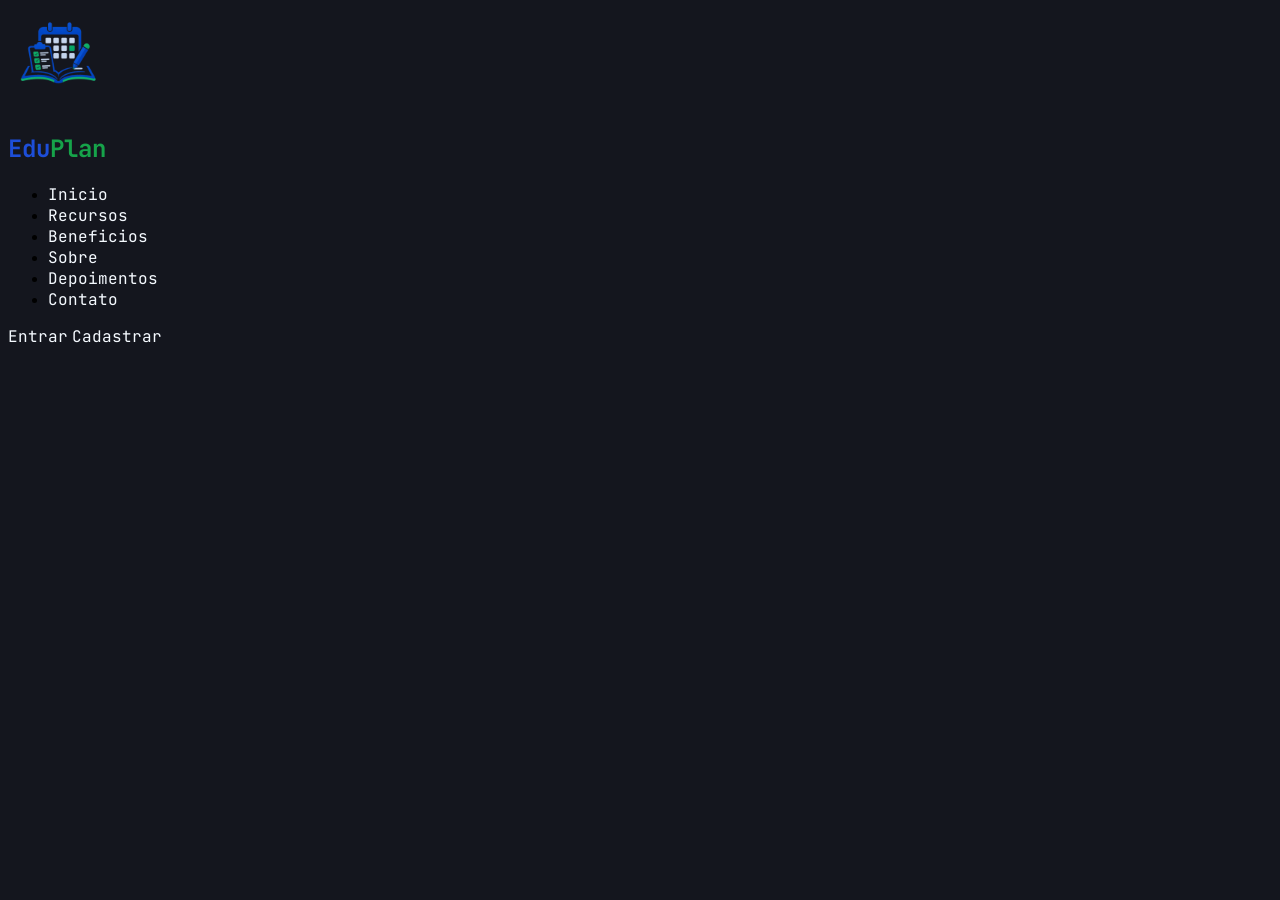
<file: Eduplan/index.html>
<!DOCTYPE html>
<html lang="pt-BR">
<head>
    <link rel="preconnect" href="https://fonts.googleapis.com">
    <link rel="preconnect" href="https://fonts.gstatic.com" crossorigin>
    <link href="https://fonts.googleapis.com/css2?family=JetBrains+Mono:ital,wght@0,100..800;1,100..800&display=swap" rel="stylesheet">

    <meta charset="UTF-8">
    <meta name="viewport" content="width=device-width, initial-scale=1.0">
    <title>Eduplan</title>
    <link rel="stylesheet" href="style.css">
</head>
<body>
    <!--
        <header> é uma tag semântica: ela existe especificamente para marcar o cabeçalho do site.
        class="header" conecta essa tag com o CSS.
    -->
    <header class="header">
        <!--
            Essa div é só um "envelope" interno, usado para limitar a largura do conteúdo
            e organizar os itens com Flexbox
        -->
        <div class="header-inner">
            <a href="#">
                <img src="assets/eduplan-logo.png"
                alt="Logo do Eduplan">
                <h2 style="color: #1D4ED8;">Edu<span style="color: #16A34A;">Plan</span></h2>
            </a>

            <ul class="nav" id="nav">
                <li><a href="#">Inicio</a></li>
                <li><a href="#">Recursos</a></li>
                <li><a href="#">Beneficios</a></li>
                <li><a href="#">Sobre</a></li>
                <li><a href="#">Depoimentos</a></li>
                <li><a href="#">Contato</a></li>
            </ul>

            <div class="actions">
                <a href="#" class="btn btn-entrar">Entrar</a>
                <a href="#" class="btn btn-cadastrar">Cadastrar</a>
            </div>
        </div>
    </header>
</body>
</html>
</file>
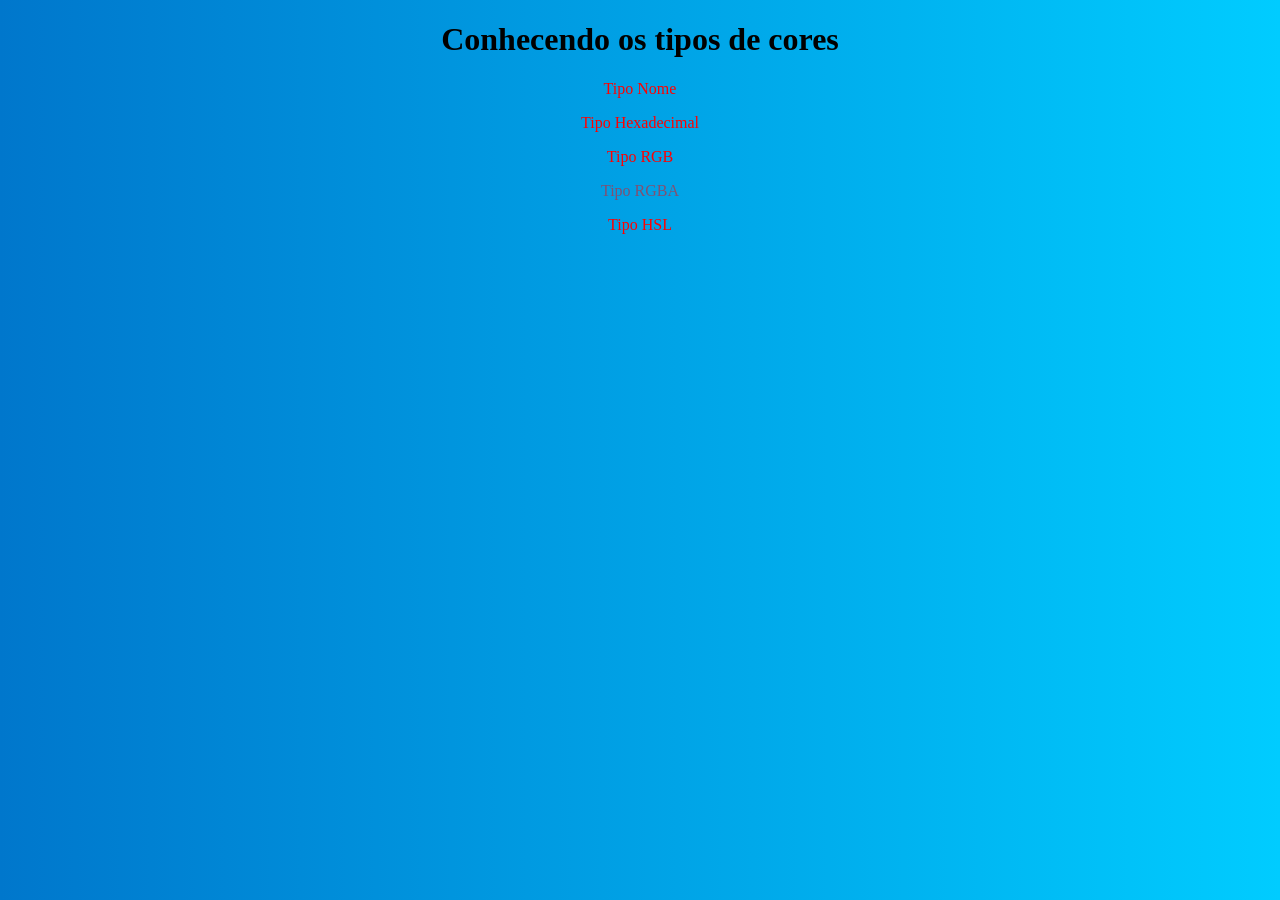
<file: CSS/Cores/index.html>
<!DOCTYPE html>
<html lang="en">
<head>
    <meta charset="UTF-8">
    <meta name="viewport" content="width=device-width, initial-scale=1.0">
    <title>Cores em CSS</title>
    <link rel="stylesheet" href="style.css">
</head>
<body id="cor-de-fundo">
    <h1>Conhecendo os tipos de cores</h1>

    <p class="nome"> Tipo Nome</p>

    <p class="hexadecimal"> Tipo Hexadecimal</p>

    <p class="rgb"> Tipo RGB</p>

    <p class="rgba"> Tipo RGBA</p>

    <p class="hsl"> Tipo HSL</p>
</body>
</html>
</file>
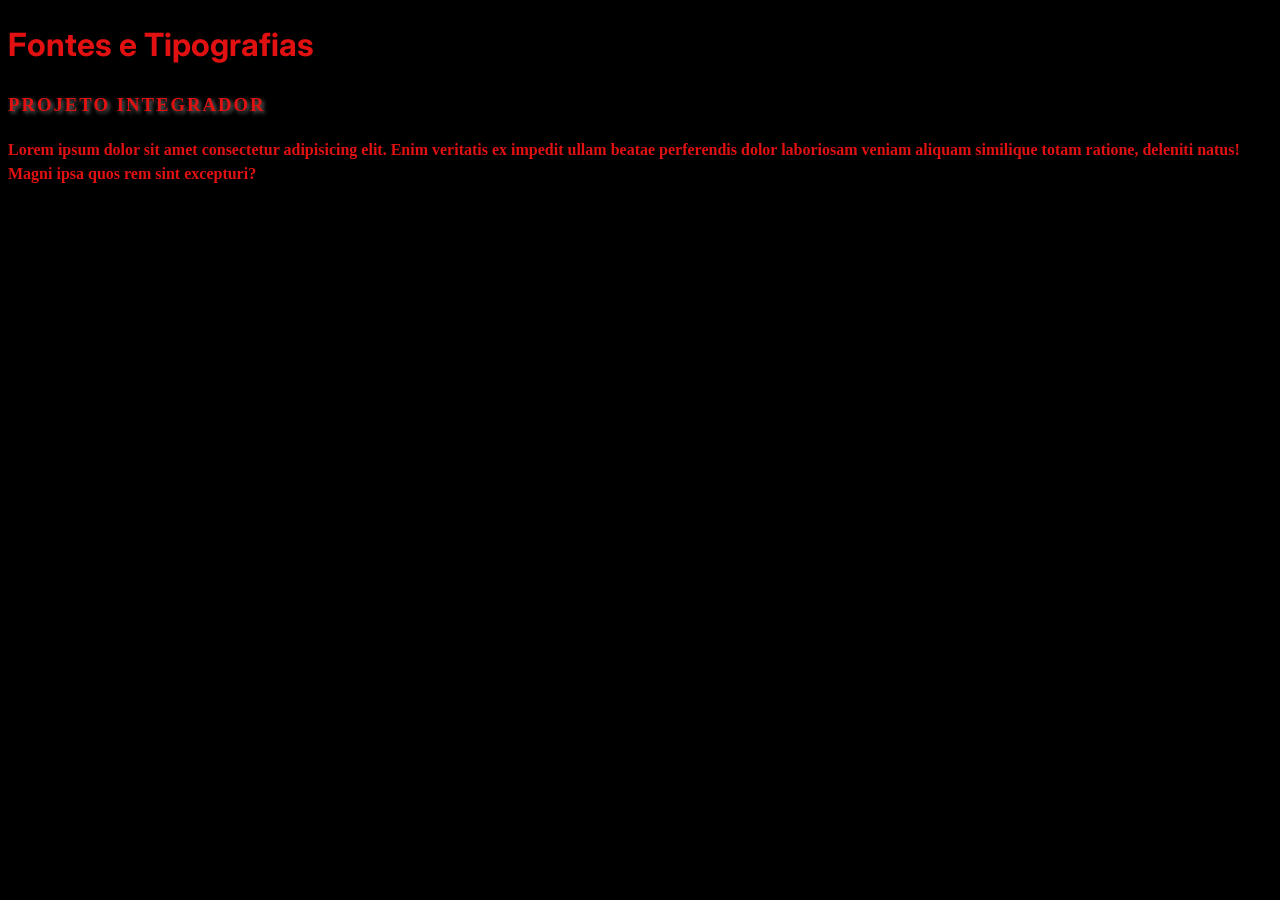
<file: CSS/Fontes/index.html>
<!DOCTYPE html>
<html lang="en">
<head>
    <meta charset="UTF-8">
    <meta name="viewport" content="width=device-width, initial-scale=1.0">
    <title>Document</title>
    <link rel="stylesheet" href="style.css">

    <link rel="preconnect" href="https://fonts.googleapis.com">
    <link rel="preconnect" href="https://fonts.gstatic.com" crossorigin>
    <link href="https://fonts.googleapis.com/css2?family=Inter:
    ital,opsz,wght@0,14..32,100..900;1,14..32,100..900&family=Roboto:
    ital,wght@0,100..900;1,100..900&display=swap" rel="stylesheet">
</head>
<body>
    <h1 class="titulo">Fontes e Tipografias</h1>

    <h3 class="sub-titulo">Projeto Integrador</h3>

    <p>Lorem ipsum dolor sit amet consectetur adipisicing elit.
       Enim veritatis ex impedit ullam beatae 
       perferendis dolor laboriosam veniam aliquam similique totam ratione, 
       deleniti natus! Magni ipsa quos rem sint excepturi?</p>
</body>
</html>
</file>
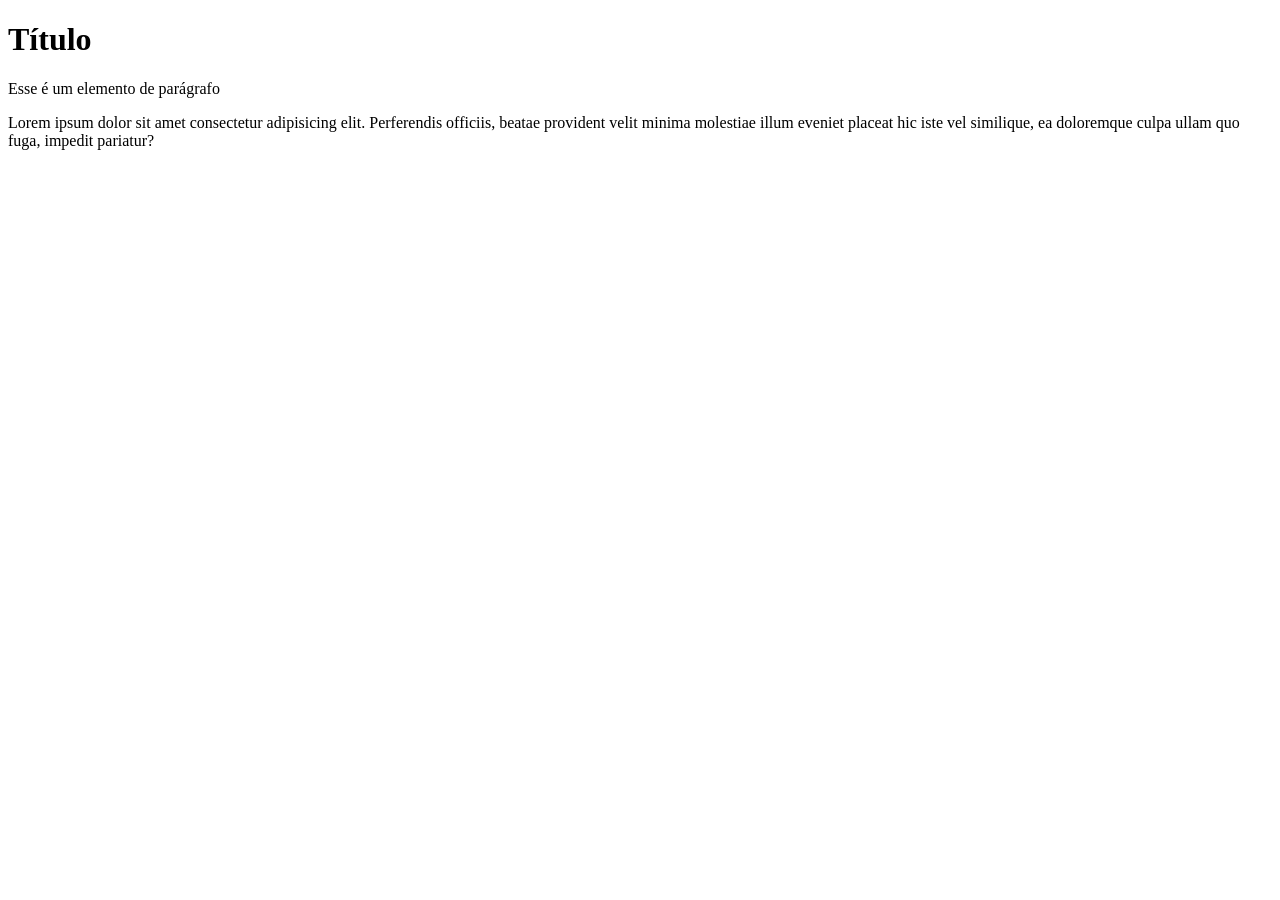
<file: HTML/Estrutura Básica/index.html>
<!DOCTYPE html> <!-- Comentário.html -->
<html lang="pt-BR"> <!-- Tag html: Raiz do documento / lang: Linguagem (idioma) -->
<head> <!-- Contém Metadados (Informações para o navegador) -->
    <meta charset="UTF-8"> <!-- Docionário do HTML -->
    <meta name="viewport" content="width=device-width, initial-scale=1.0">
    <title>Estrutura Básica</title> <!-- Título do Navegador -->
</head>
<body>
    <!-- Conteúdo da página -->
     <h1>Título</h1>
     <p>Esse é um elemento de parágrafo</p>
    <p>Lorem ipsum dolor sit amet consectetur adipisicing elit. Perferendis officiis, beatae provident velit minima molestiae illum eveniet placeat hic iste vel similique, ea doloremque culpa ullam quo fuga, impedit pariatur?</p>
</body>
</html>
</file>
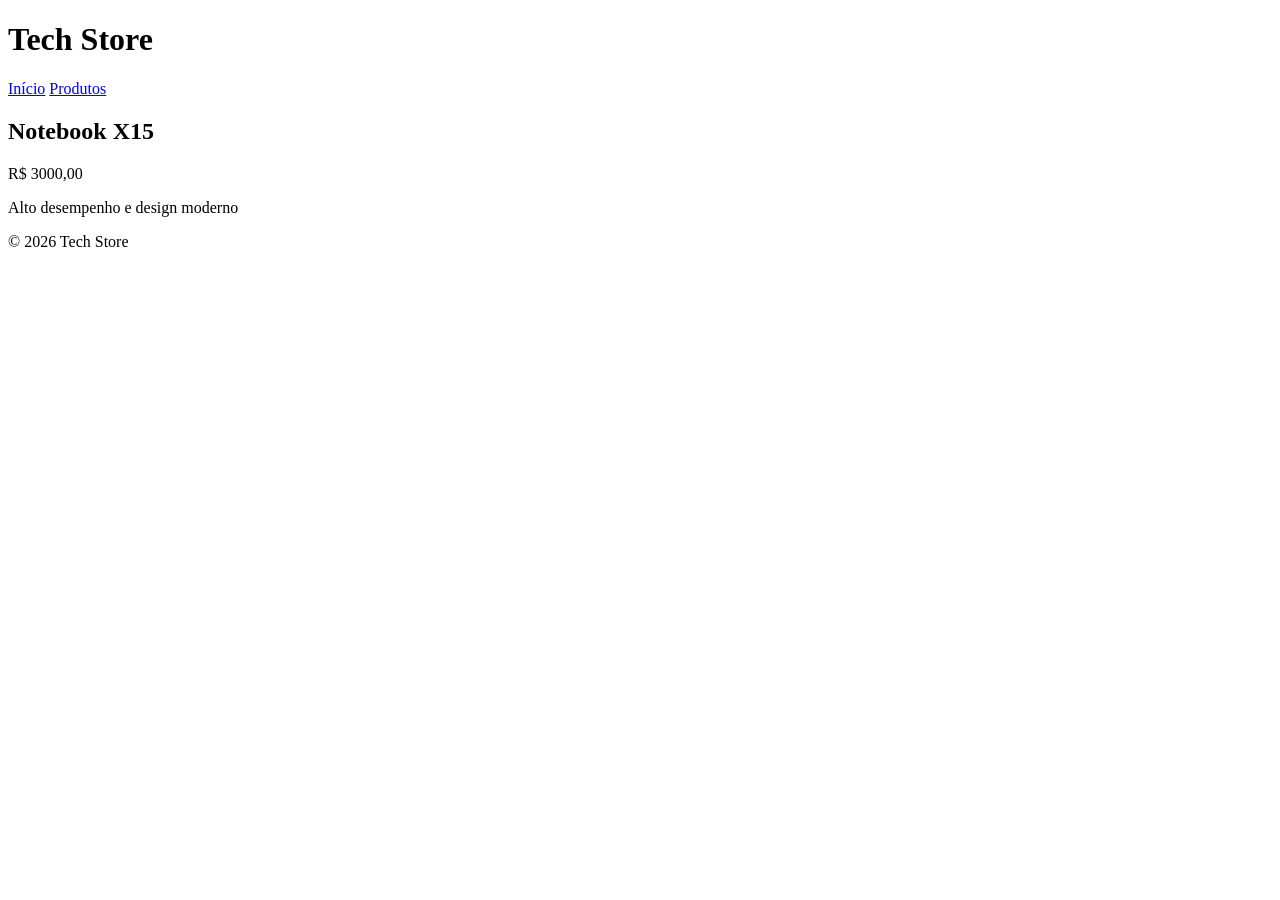
<file: HTML/Estrutura Semantica/index.html>
<!DOCTYPE html>
<html lang="pt-br">
<head>
    <meta charset="UTF-8">
    <meta name="viewport" content="width=device-width, initial-scale=1.0">
    <title>Início</title>
</head>
<body>
    <!-- Conteúdo Principal -->
    <header>
        <h1>Tech Store</h1>
        <nav>
            <a href="index.html">Início</a>
            <a href="produtos.html">Produtos</a>
        </nav>
    </header>

    <main>
        <article>
            <h2>Notebook X15</h2>
            <p>R$ 3000,00</p>
            <p>Alto desempenho e design moderno</p>
        </article>
    </main>

    <!-- Rodapé -->
     <footer>
        <p>&copy; 2026 Tech Store</p>
     </footer>
</body>
</html>
</file>
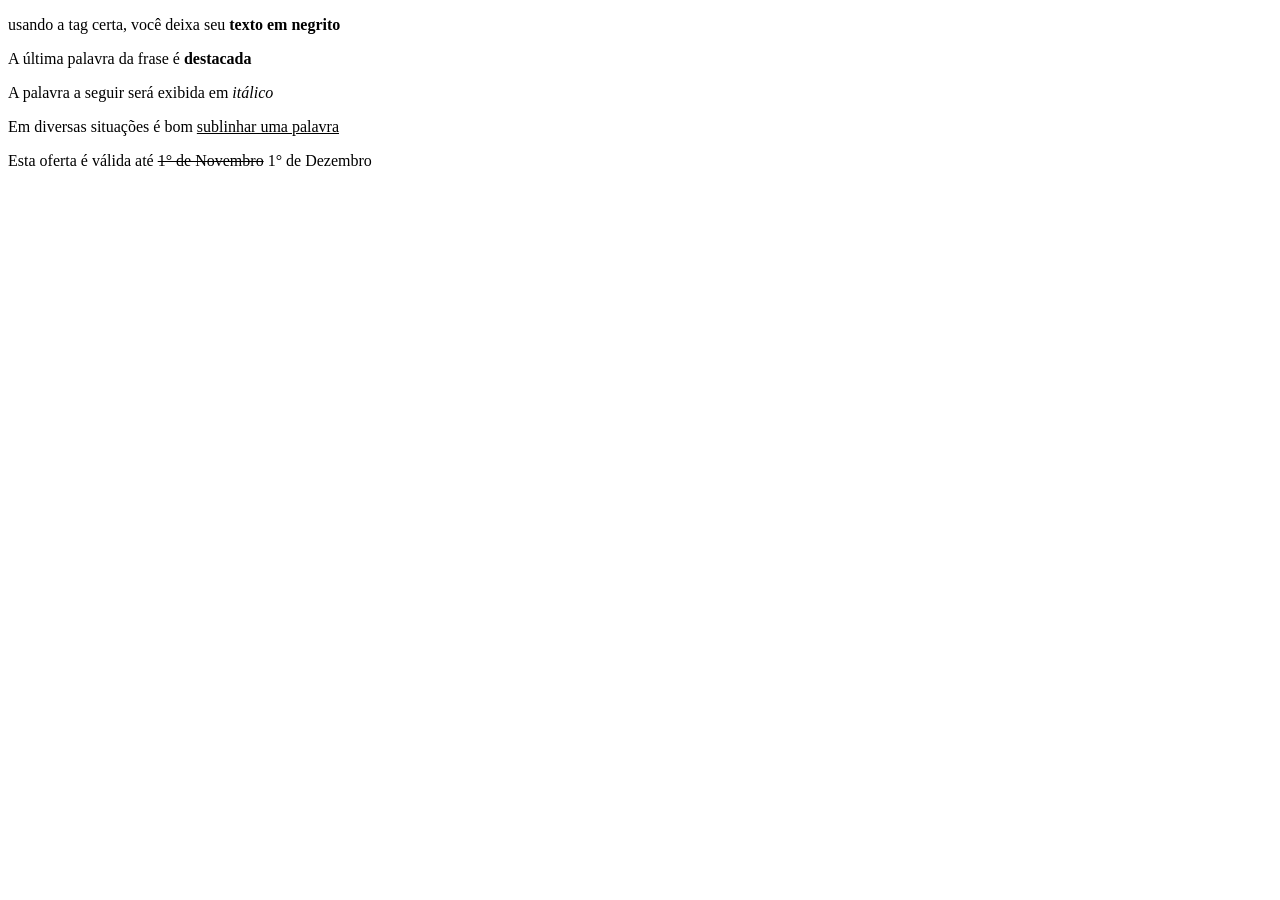
<file: HTML/Texto e Formatação/index.html>
<!DOCTYPE html>
<html lang="pt-br">
<head>
    <meta charset="UTF-8">
    <meta name="viewport" content="width=device-width, initial-scale=1.0">
    <title>Texto e Formatação</title>
</head>
<body>
    <!-- Exemplo 01: exibir texto em negrito-->
    <p>usando a tag certa, você deixa seu <b>texto em negrito</b></p>

    <!-- Exemplo 02: Destacar partes do texto-->
    <p>A última palavra da frase é <strong>destacada</strong></p>

    <!-- Exemplo 03: Destacar partes do texto-->
    <p>A palavra a seguir será exibida em <i>itálico</i></p>

    <!-- Exemplo 04: Sublinar trechos de textos-->
    <p>Em diversas situações é bom <u>sublinhar uma palavra</u></p>

    <!-- Exemplo 05: Tachar Palavras-->
     <p>Esta oferta é válida até <s>1° de Novembro</s> 1° de Dezembro</p>
</body>
</html>
</file>
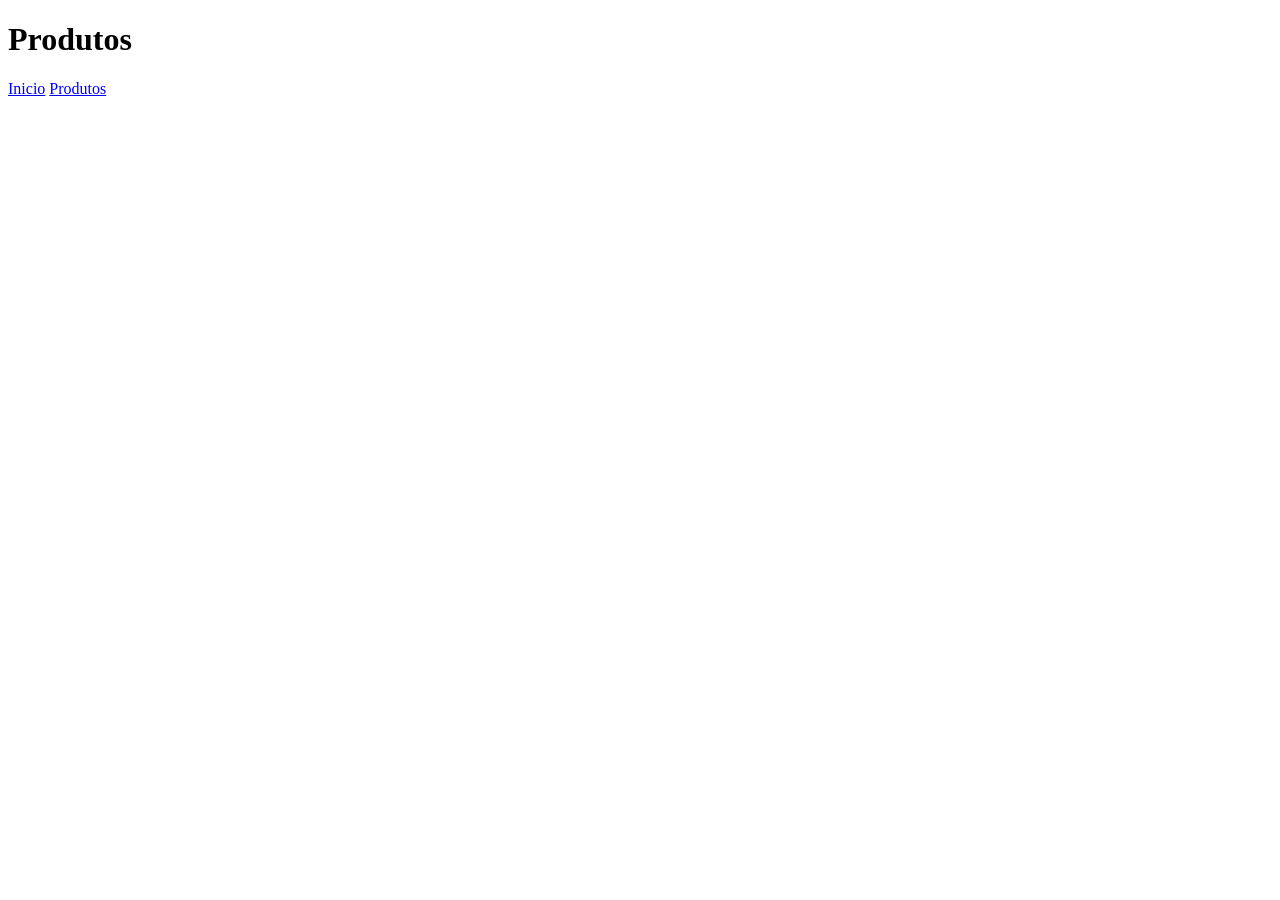
<file: HTML/Estrutura Semantica/produtos.html>
<!DOCTYPE html>
<html lang="pt-br">
<head>
    <meta charset="UTF-8">
    <meta name="viewport" content="width=device-width, initial-scale=1.0">
    <title>Produtos</title>
</head>
<body>
    <header>
        <h1>Produtos</h1>
        <nav>
            <a href="index.html">Inicio</a>
            <a href="produtos.html">Produtos</a>
        </nav>
    </header>
</body>
</html>
</file>
<file: Eduplan/style.css>
body {
    background-color: rgb(20, 22, 30);
}

/* Header */

header img {
    max-height: 100px;
}

/* Texto (incluindo links e etc) */

h1 {
    font-family: "Jetbrains Mono", monospace;
    color: white;
}

h2 {
    font-family: "Jetbrains Mono", monospace;
    color: white;
}

p {
    font-family: "Jetbrains Mono", monospace;
    color: white;
}

a {
    font-family: "Jetbrains Mono", monospace;
    text-decoration: none;
    color: rgb(245, 250, 255);
}

a:hover {
    color: rgb(150, 200, 255);
}
</file>
<file: CSS/Cores/style.css>
/* CORES */

/*
Formatos de Cor

color: red; [Tipo nome (in english)]
color: #FF0000; [Tipo hexadecimal] (A-F e 0-9)
color: rgb(255, 0, 0); [Tipo RGB]
color: rgba(255, 0, 0, 0.5)
// ou //                     [Tipo RGBA, RGB + Transparência(alpha)]
color: rgb(255, 0, 0, 0.5); ^
color: hsl(0, 100%, 50%) [Tipo HSL] (Cor, Saturação, Luminosidade)
*/

body {
    text-align: center;
    align-items: center;
    justify-content: center;
}

.nome {
    color: red;
}

.hexadecimal {
    color: #FF0000;
}

.rgb {
    color: rgb(255, 0, 0);
}

.rgba {
    color: rgba(255, 0, 0, 0.5);
    /* color: rgb(255, 0, 0, 0.5) // também funciona */
    /* alpha = Transparência */
    /* rgba = rgb + alpha */
}

.hsl {
    color: hsl(0, 100%, 50%);
}

/*
Cores de Fundo

background-color: #f0f8ff;

background: linear-gradient(to right, #0077CC, #00CCFF)/
[linear-gradient: cria degradês horizantais, verticais ou diagonais]
*/

#cor-de-fundo {
    background-color: #f0f8ff;
    background: linear-gradient(to right, #0077CC, #00CCFF);
}
</file>
<file: CSS/Fontes/style.css>
/* FONTES E TIPOGRAFIAS */

/*
Propriedades Básicas:

font-family: Define a família da fonte;
font-size: Tamanho da Fonte (px, em, rem, %)
color: Atribuindo uma cor ao 
line-height: Altura das linhas (Espaçamento entre linhas)
font-weight: Espessura do texto (normal, bold, semi-bold)
*/

body {
    background-color: black;

    font-family: Georgia, 'Times New Roman', Times, serif;
    font-size: 16px;
    color: #e11111;
    line-height: 1.5;
    font-weight: bold;
}

/* Importando fonte do Google Fonts */
.titulo {
    font-family: "Inter", sans-serif;
}

/* Decoração e Transformação

text-transform: Vai alterar o texto para
Maiúsculo(uppercase) ou Minúsculo(lowercase)

letter-spacing: Espaçamento horizontal entre as letras

text-shadow: Aplica um efeito de sobra no texto
*/

.sub-titulo {
    text-transform: uppercase;
    letter-spacing: 2px;
    text-shadow: 2px 2px 4px #aaaa;
}
</file>
